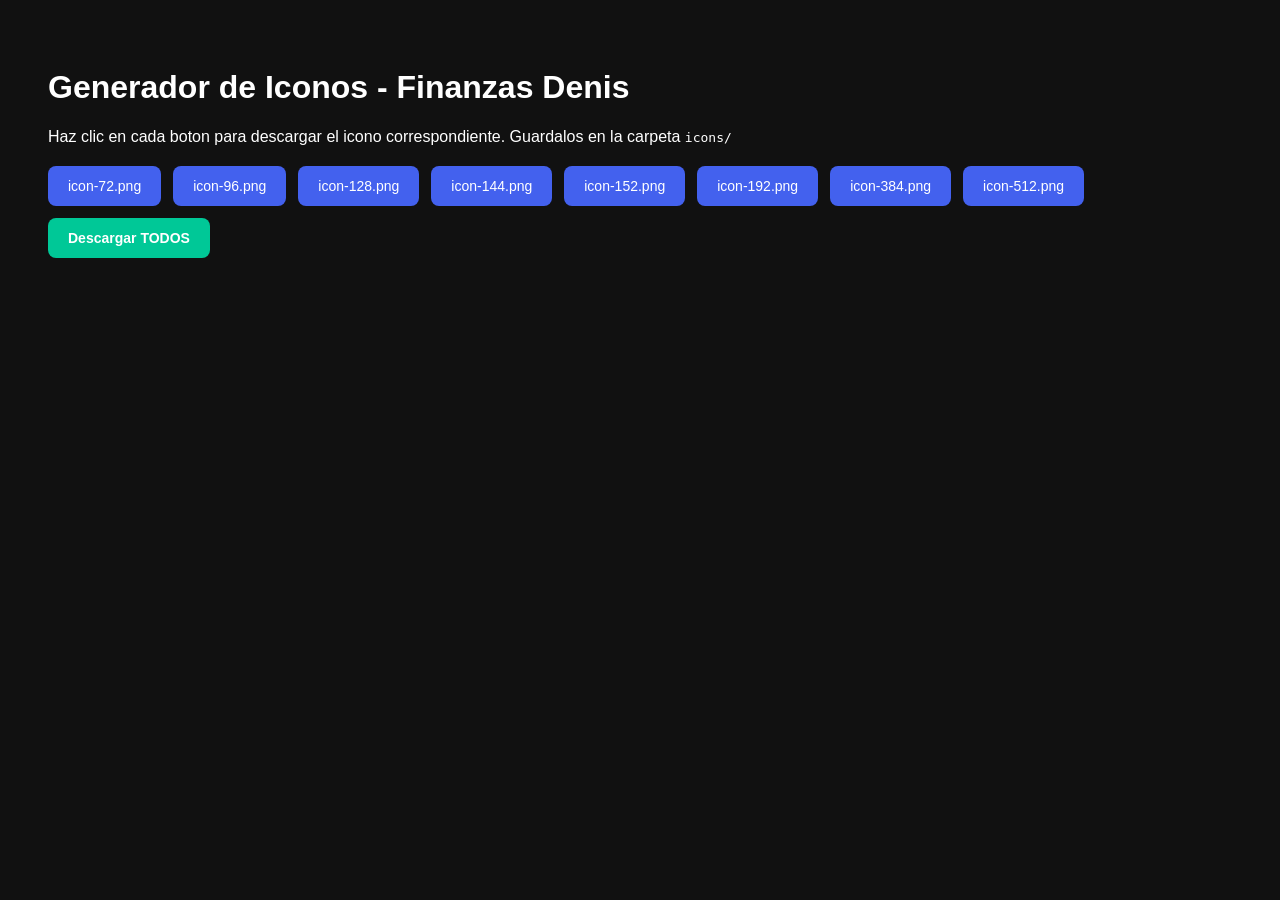
<file: generate-icons.html>
<!DOCTYPE html>
<html>
<head><title>Generar Iconos</title></head>
<body style="background:#111;color:white;font-family:sans-serif;padding:40px;">
<h1>Generador de Iconos - Finanzas Denis</h1>
<p>Haz clic en cada boton para descargar el icono correspondiente. Guardalos en la carpeta <code>icons/</code></p>
<div id="buttons" style="display:flex;flex-wrap:wrap;gap:12px;margin-top:20px;"></div>
<canvas id="canvas" style="display:none;"></canvas>

<script>
const sizes = [72, 96, 128, 144, 152, 192, 384, 512];
const canvas = document.getElementById('canvas');
const ctx = canvas.getContext('2d');
const container = document.getElementById('buttons');

function generateIcon(size) {
    canvas.width = size;
    canvas.height = size;

    // Background gradient
    const grad = ctx.createLinearGradient(0, 0, size, size);
    grad.addColorStop(0, '#1a1a2e');
    grad.addColorStop(1, '#16213e');
    ctx.fillStyle = grad;

    // Rounded rect
    const r = size * 0.18;
    ctx.beginPath();
    ctx.moveTo(r, 0);
    ctx.lineTo(size - r, 0);
    ctx.quadraticCurveTo(size, 0, size, r);
    ctx.lineTo(size, size - r);
    ctx.quadraticCurveTo(size, size, size - r, size);
    ctx.lineTo(r, size);
    ctx.quadraticCurveTo(0, size, 0, size - r);
    ctx.lineTo(0, r);
    ctx.quadraticCurveTo(0, 0, r, 0);
    ctx.fill();

    // Dollar sign circle
    const cx = size / 2;
    const cy = size * 0.45;
    const cr = size * 0.22;

    ctx.beginPath();
    ctx.arc(cx, cy, cr, 0, Math.PI * 2);
    ctx.fillStyle = '#4361ee';
    ctx.fill();

    // $ symbol
    ctx.fillStyle = 'white';
    ctx.font = `bold ${size * 0.28}px -apple-system, sans-serif`;
    ctx.textAlign = 'center';
    ctx.textBaseline = 'middle';
    ctx.fillText('$', cx, cy);

    // Text "FD"
    ctx.fillStyle = '#e8e8e8';
    ctx.font = `bold ${size * 0.14}px -apple-system, sans-serif`;
    ctx.fillText('FD', cx, size * 0.78);

    // Download
    const link = document.createElement('a');
    link.download = `icon-${size}.png`;
    link.href = canvas.toDataURL('image/png');
    link.click();
}

sizes.forEach(size => {
    const btn = document.createElement('button');
    btn.textContent = `icon-${size}.png`;
    btn.style.cssText = 'padding:12px 20px;background:#4361ee;color:white;border:none;border-radius:8px;cursor:pointer;font-size:14px;';
    btn.onclick = () => generateIcon(size);
    container.appendChild(btn);
});

// Auto-generate all button
const allBtn = document.createElement('button');
allBtn.textContent = 'Descargar TODOS';
allBtn.style.cssText = 'padding:12px 20px;background:#00c897;color:white;border:none;border-radius:8px;cursor:pointer;font-size:14px;font-weight:bold;';
allBtn.onclick = () => {
    sizes.forEach((size, i) => {
        setTimeout(() => generateIcon(size), i * 300);
    });
};
container.appendChild(allBtn);
</script>
</body>
</html>
</file>
